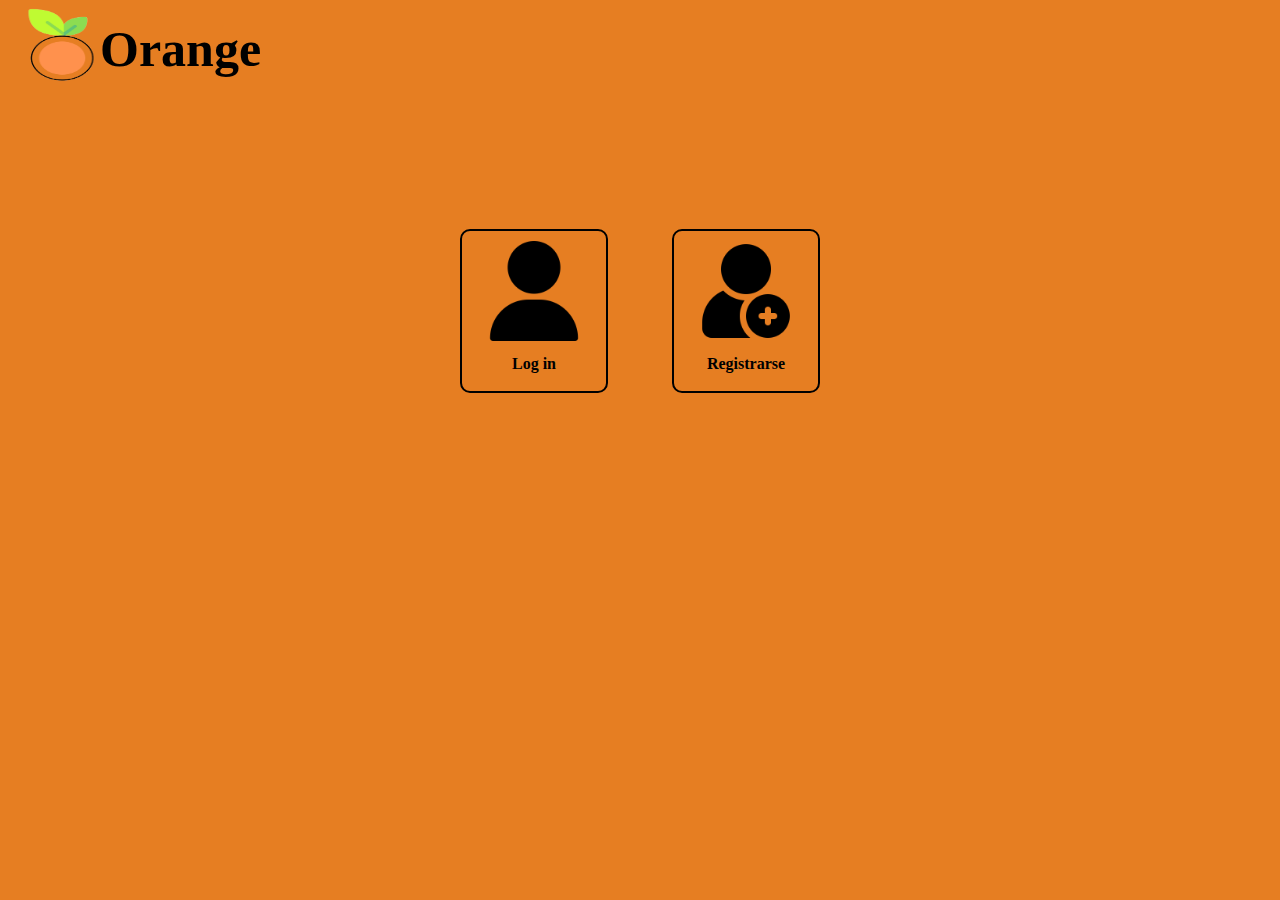
<file: index.html>
<!DOCTYPE html>
<html lang="en">
<head>
    <meta charset="UTF-8">
    <meta http-equiv="X-UA-Compatible" content="IE=edge">
    <meta name="viewport" content="width=device-width, initial-scale=1.0">
    <!-- <link rel="stylesheet" href="inicio.css"> -->
    <link rel="stylesheet" href="css/styles.css">
    <link rel="shortcut icon" href="Orangef.png" type="image/x-icon">
    <title>Orange</title>
</head>
<body>
    <header>
        <img loading="lazy" class="icon" src="Orange.png" alt="">
        <h1>Orange</h1> 
    </header>
    <div class="cont">
        <div class="div1"><img loading="lazy" id="user" src="user.png" alt="Usuario"> 
            <br> Log in</div>
        <div class="div1"><img loading="lazy" id="adduser" src="add-user.png" alt="Nuevo usuario">
           <br> Registrarse</div>
    </div>
    <script src="index.js"></script>
</body>
</html>
</file>
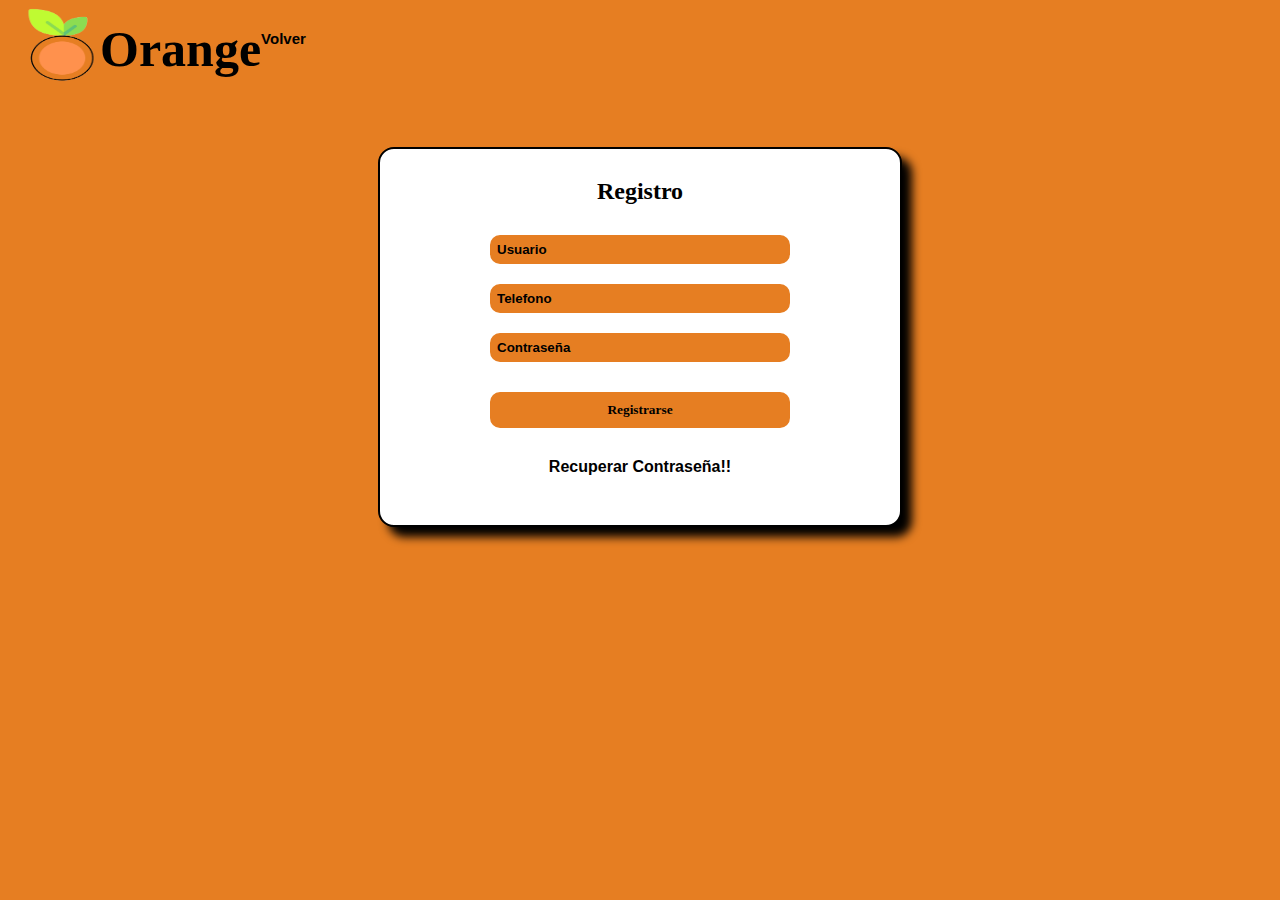
<file: registrarse.html>
<!DOCTYPE html>
<html lang="en">
<head>
    <meta charset="UTF-8">
    <meta http-equiv="X-UA-Compatible" content="IE=edge">
    <meta name="viewport" content="width=device-width, initial-scale=1.0">
    <!-- <link rel="stylesheet" href="registrarse.css"> -->
    <link rel="stylesheet" href="css/styles.css">
    <link rel="shortcut icon" href="Orangef.png" type="image/x-icon">
    <title>Registro</title>
</head>
<body>
    <header>
        <img class="icon" src="Orange.png" alt="">
        <h1>Orange </h1><a class="volver" href="index.html">Volver</a>
    </header>
    <div class="div-form">
        <form action="registrar.php" method="post">
            <h2>Registro</h2>
            <input type="text" name="usuario" id="user" class="inputs" placeholder="Usuario" autocomplete="off" required>
            <input type="number" name="telefono" id="telefono" class="inputs" placeholder="Telefono" autocomplete="off" required>
            <input type="password" name="contrasena" id="password" class="inputs" placeholder="Contraseña" required>
            <input type="submit" id="send"  value="Registrarse">
            <a class="recuperar" href="recuperarcontrasena.php">Recuperar Contraseña!!</a>
        </form>
    </div>
    <script src="registrarse.js"></script>
</body>
</html>
</file>
<file: inicio.css>
/* *{
    font-weight: bold;
    font-family: Georgia, "Times New Roman", Times, serif;
}
body{
    background:#E67E22;
    padding: 0px;
    margin:0px;
} */
/* header{
    
    padding-bottom: 5px;
		display: flex;
        font-family: 'Segoe UI', Tahoma, Geneva, Verdana, sans-serif;
}
h1{
  
    color: #000;
    font-size: 50px;
    margin-top: 20px;
    cursor: default;
  transform: translateX(100px);
  
} */
/* .icon{
    float: left;
    left: 5px;
    position: absolute;
     width: 250px;
    height: 150px;
    margin-top: -15px;
    margin-left: -70px;
   
} */
/* .cont{
    height: 18rem;
    margin-top: 5rem;
    display: flex;
    justify-content: center;
} */
/* .div1{
    width: 9rem;
    height: 10rem; */
   /* background: grey;*/
    /* margin: 2rem;
    border: 2px solid black; */
    /*display: flex;*/
    /* justify-content: center;
    text-align: center;
    font-family: Cambria, Cochin, Georgia, Times, 'Times New Roman', serif;
    
}
#user{
    width: 100px;
    height: 100px;
    margin: 0px auto;
    padding: 10px;
    cursor: pointer;
}
#user:hover{
    width: 105px;
    height: 105px;
}
#adduser{
    width: 100px;
    height: 100px;
    margin: 0px auto;
    padding: 10px;
    cursor: pointer;
}
#adduser:hover{
    width: 105px;
    height: 105px;
   
}
@media (max-width:325px) {
    .cont{
        width: 100%;
        height: 18rem;
        margin-top: 5rem;
        display: flex;
        justify-content: center;
        flex-wrap: wrap;
    }
    .div1{
        width: 9rem;
        height: 10rem;
        margin: 2rem;
        border: 2px solid black;
        justify-content: center;
        text-align: center;
        font-family: Cambria, Cochin, Georgia, Times, 'Times New Roman', serif;
       
    }
    h1{
        font-size: 40px;
        margin-top: 30px;
        
    }
} */
</file>
<file: css/styles.css>
/*MIXINS*/
/**/
* {
  font-weight: bold;
  font-family: Georgia, "Times New Roman", Times, serif;
}

body {
  background: #E67E22;
  padding: 0px;
  margin: 0px;
}

header {
  padding-bottom: 5px;
  display: flex;
}

h1 {
  color: #000;
  font-size: 50px;
  margin-top: 20px;
  cursor: default;
  transform: translateX(100px);
}
@media (max-width: 325px) {
  h1 {
    font-size: 35px;
    margin-top: 30px;
    margin-top: 45px;
    margin-left: -35px;
  }
}

.icon {
  float: left;
  left: 5px;
  position: absolute;
  width: 250px;
  height: 150px;
  margin-top: -15px;
  margin-left: -70px;
}
@media (max-width: 325px) {
  .icon {
    width: 10rem;
    height: 5rem;
    margin-top: 20px;
    margin-left: -75px;
  }
}

.cont {
  width: 100%;
  height: 18rem;
  margin-top: 5rem;
  display: flex;
  justify-content: center;
}
.cont .div1 {
  width: 9rem;
  height: 10rem;
  margin: 2rem;
  border: 2px solid black;
  justify-content: center;
  text-align: center;
  font-family: Cambria, Cochin, Georgia, Times, "Times New Roman", serif;
  border-radius: 10px;
}
.cont .div1 #user {
  width: 100px;
  height: 100px;
  margin: 0px auto;
  padding: 10px;
  cursor: pointer;
}
.cont .div1 #user:hover {
  width: 105px;
  height: 105px;
}
.cont .div1 #adduser {
  width: 100px;
  height: 100px;
  margin: 0px auto;
  padding: 10px;
  cursor: pointer;
}
.cont .div1 #adduser:hover {
  width: 105px;
  height: 105px;
}
@media (max-width: 325px) {
  .cont .div1 {
    width: 9rem;
    height: 10rem;
    margin: 2rem;
    border: 2px solid black;
    justify-content: center;
    text-align: center;
    font-family: Cambria, Cochin, Georgia, Times, "Times New Roman", serif;
  }
}
@media (max-width: 325px) {
  .cont {
    width: 100%;
    height: 18rem;
    margin-top: 5rem;
    display: flex;
    justify-content: center;
    flex-wrap: wrap;
  }
}

.volver {
  font-size: 15px;
  color: black;
  margin-top: 30px;
  display: inline;
  transform: translateX(100px);
  text-decoration: none;
  font-family: "Segoe UI", Tahoma, Geneva, Verdana, sans-serif;
}
@media only screen and (max-width: 326px) {
  .volver {
    position: absolute;
    margin: 20px auto;
  }
}

.div-form {
  display: flex;
  flex-wrap: wrap;
  width: auto;
  height: 410px;
  justify-content: center;
  margin: 0px auto;
}

form {
  flex-direction: column;
  display: flex;
  text-align: center;
  padding: 10px;
  width: 500px;
  border-radius: 1rem;
  margin-top: 30px;
  background-color: white;
  box-shadow: 10px 10px 10px black;
  border: 2px solid black;
}
form .inputs {
  margin: 10px auto;
  width: 300px;
  padding: 5px;
  transition: 0.6s all ease-in-out;
  flex-wrap: wrap;
  border: 2px solid #E67E22;
  background: #E67E22;
  border-radius: 10px;
  outline: none;
  box-sizing: border-box;
  font-family: Arial, Helvetica, sans-serif;
}
form .inputs::placeholder {
  color: black;
}
form .inputs:hover {
  border: 2px solid #000;
  transition: 0.6s all ease-in-out;
  background-color: #fff;
}
@media only screen and (max-width: 560px) {
  form .inputs {
    width: 100%;
  }
}
form #send {
  padding: 8px;
  width: 300px;
  border-radius: 10px;
  border: 2px solid #E67E22;
  outline: none;
  margin: 20px auto;
  background-color: #E67E22;
  color: black;
  cursor: pointer;
  margin-bottom: 20px;
  box-sizing: border-box;
  transition: all 0.6s;
}
form #send:hover {
  border: 2px solid black;
  transition: all 0.6s;
  background-color: #fff;
}
@media only screen and (max-width: 560px) {
  form #send {
    width: 100%;
  }
}
@media only screen and (max-width: 560px) {
  form {
    width: 80%;
  }
}

.recuperar {
  text-decoration: none;
  color: black;
  font-family: Arial, Helvetica, sans-serif;
  margin: 10px auto;
}
.recuperar:hover {
  color: gray;
}

h6 {
  position: absolute;
  transform: translateX(100px);
}

.tu-contrasena {
  display: inline-block !important;
  width: auto !important;
  height: auto;
  margin-left: 5px !important;
  background: white !important;
  padding: 10px !important;
  border-bottom-left-radius: 10px !important;
  border-top-right-radius: 10px !important;
  border-bottom-right-radius: 10px !important;
  margin-bottom: 20px !important;
  word-break: break-word !important;
  cursor: default;
  border: 2px solid black;
}

.div-tu-contrasena {
  margin-top: 50px auto;
  display: flex;
  justify-content: center;
}

/*# sourceMappingURL=styles.css.map */
</file>
<file: registrarse.css>
/* *{
    font-weight: bold;
    font-family: Georgia, "Times New Roman", Times, serif;
}
body{
    margin: 0px;
    padding: 0px;
    background-color: #E67E22;
}
header{
    padding-bottom: 5px;
    display: flex;
    font-family: 'Segoe UI', Tahoma, Geneva, Verdana, sans-serif;
}
h1{
    color: #000;
    font-size: 50px;
    margin-top: 20px;
  cursor: default;
  transform: translateX(100px);
}
.volver{
    font-size: 15px;
    color: black;
   margin-top: 30px;
   transform: translateX(100px);
   text-decoration: none;
   font-family: 'Segoe UI', Tahoma, Geneva, Verdana, sans-serif;
}
h6{
    position: absolute;
    transform: translateX(100px);
}
.icon{
    float: left;
    left: 5px;
    position: absolute;
     width: 250px;
    height: 150px;
    margin-top: -15px;
    margin-left: -70px;
    
   
}
div{
    display: flex;
    flex-wrap: wrap;
    width: auto;
    height: 400px;
    justify-content: center;
    margin: 0px auto;
}
form{
    flex-direction: column;
    display: flex;
    text-align: center;
    padding: 10px;
    width: 500px;
    border-radius: 1rem;
    margin-top: 50px;
    background-color: white;
    box-shadow: 10px 10px 10px black ;
    border: 2px solid black;
 
}
.inputs{
    margin: 10px auto;
    width: 300px;
    padding: 5px;
    transition: 0.6s all ease-in-out ;
     flex-wrap: wrap;
    border:2px solid  #E67E22;
    background:#E67E22;
    border-radius: 10px;
    outline: none;
    box-sizing: border-box;
    font-family: Arial, Helvetica, sans-serif;
}
.inputs::placeholder{
color: black;
}
.inputs:hover{
    border: 2px solid #000;
    transition: 0.6s all ease-in-out ;
    background-color: #fff;
}
#send{
    padding: 8px;
    width: 300px;
    border-radius: 10px;
    border:2px solid  #E67E22;
    outline: none;
    margin: 20px auto;
    background-color: #E67E22;
    color: black;
    cursor: pointer;
    margin-bottom: 20px;
    box-sizing: border-box;
    transition: all 0.6s;
}
#send:hover{
   border: 2px solid black;
   transition: all 0.6s;
   background-color: #fff;
}
.recuperar{
    text-decoration: none;
    color: black;
   font-family: Arial, Helvetica, sans-serif;
}
.recuperar:hover{
   color: gray;
    
}
@media (max-width:325px) {
    .icon{
       
        width: 230px;
       height: 110px;
       margin-top: 10px;
       margin-left: -80px;
      
   }
    h1{
        font-size: 40px;
        margin-top: 30px;
        margin-left: -25px;
    }
} */
</file>
